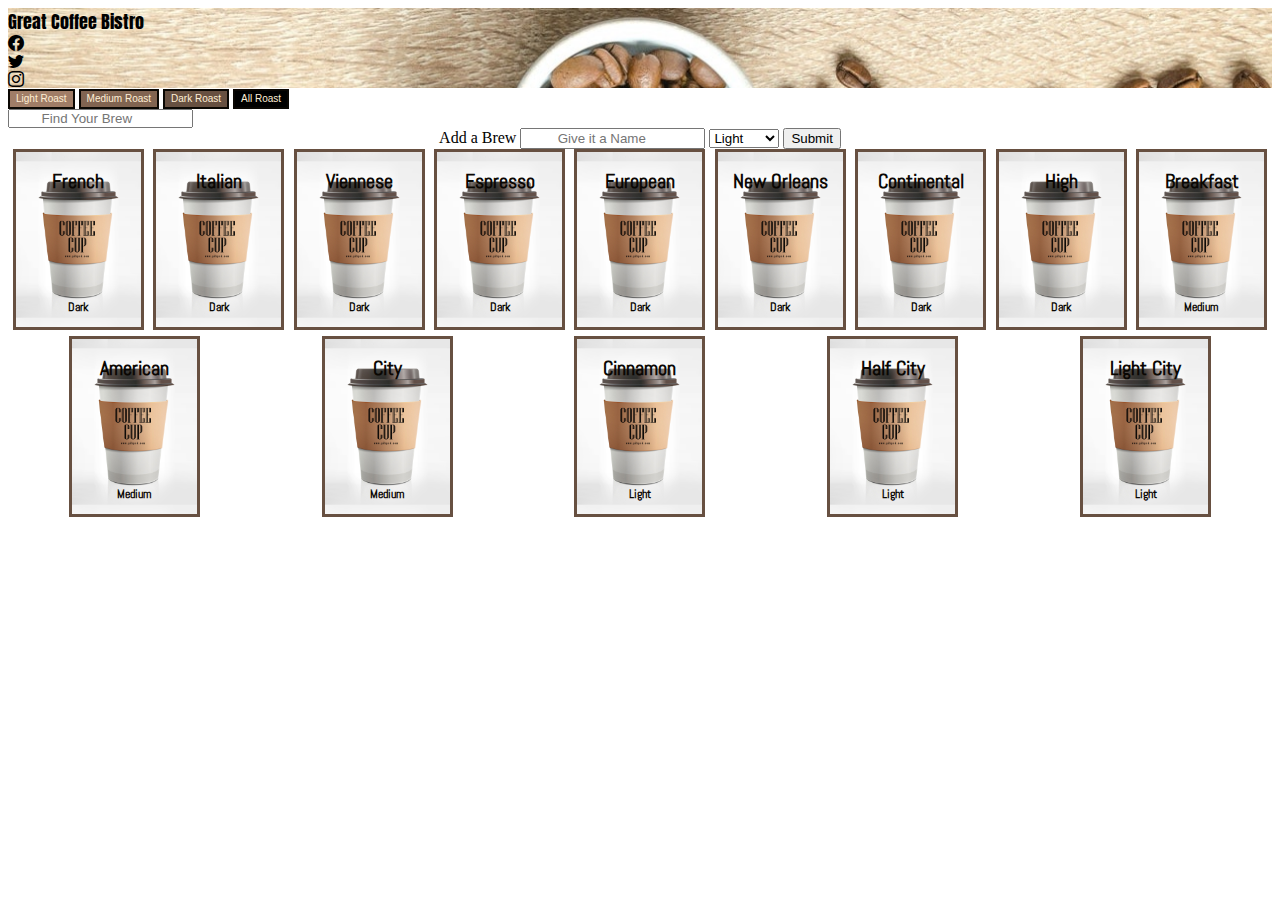
<file: index.html>
<!DOCTYPE html>
<html lang="en">
<head>
	<title>Great Coffee Bistro</title>
	<meta charset="utf-8"/>
	<meta http-equiv="x-ua-compatible" content="ie=edge"/>
	<meta name="viewport" content="width=device-width, initial-scale=1, shrink-to-fit=no">
	<title>Codeup design</title>
	<link rel="preconnect" href="https://fonts.googleapis.com">
	<link rel="preconnect" href="https://fonts.gstatic.com" crossorigin>
	<link href="https://fonts.googleapis.com/css2?family=Abel&family=Anton&display=swap" rel="stylesheet">
	<link rel="stylesheet" href="https://cdn.jsdelivr.net/npm/bootstrap@4.5.3/dist/css/bootstrap.min.css"
	      integrity="sha384-TX8t27EcRE3e/ihU7zmQxVncDAy5uIKz4rEkgIXeMed4M0jlfIDPvg6uqKI2xXr2" crossorigin="anonymous">
	<link rel="stylesheet" href="https://cdn.jsdelivr.net/npm/bootstrap-icons@1.7.2/font/bootstrap-icons.css">
	<link rel="stylesheet" href="style.css">

</head>
<body>

<div class="jumbotron">
	<div class="container">
			<div id="bgcolorbanner" class="header">
				<div class="row d-flex justify-content-start">
					<div id="compName" class="col-12 mr-auto pl-0">Great Coffee Bistro</div>
					<div id="facebook" class="nav-link col-1 p-0 ml-2"><i class="bi bi-facebook"></i></div>
					<div id="twitter" class="nav-link col-1 p-0"><i class="bi bi-twitter"></i></div>
					<div id="instagram" class="nav-link col-1 p-0"><i class="bi bi-instagram"></i></div>
				</div>
			</div>
	</div>
</div>
<div class="row d-flex justify-content-around">
	<button class="button roastSelector col-12" id="lightButton">Light Roast</button>
	<button class="button roastSelector col-12" id="mediumButton">Medium Roast</button>
	<button class="button roastSelector col-12" id="darkButton">Dark Roast</button>
	<button class="button roastSelector col-12" id="allButton">All Roast</button>
</div>
<!--<h1>Coffee!</h1>-->

<form hidden>
	<label for="roast-selection"></label>
	<select id="roast-selection">
		<option>Light</option>
		<option>Medium</option>
		<option>Dark</option>
	</select>
	<input id="submit" type="submit"/>
</form>
<form autocomplete="off" class="d-flex justify-content-center">
	<div class="autocomplete justify-items-center">
		<label id="searchBoxLabel" for="searchBox"></label>
		<input type="text" placeholder="        Find Your Brew" id="searchBox">
	</div>
</form>
<form autocomplete="off" class="d-flex justify-content-center">
	<div id="addBrewBox" class="autocomplete d-flex flex-wrap justify-content-center mb-1">
		<label class="col-12" id="addBrewLabel" for="addYourBrew">Add a Brew</label>
		<input type="text" placeholder="         Give it a Name" id="addYourBrew">
		<form id="customRoastForm">
			<label for="customerRoast"></label>
			<select id="customerRoast">
				<option>Light</option>
				<option>Medium</option>
				<option>Dark</option>
			</select>
			<input id="submitRoast" type="submit"/>
		</form>

	</div>
</form>


<div id="coffees"></div>

<script src="main.js"></script>
<script src="https://code.jquery.com/jquery-3.5.1.slim.min.js"
        integrity="sha384-DfXdz2htPH0lsSSs5nCTpuj/zy4C+OGpamoFVy38MVBnE+IbbVYUew+OrCXaRkfj"
        crossorigin="anonymous"></script>
<script src="https://cdn.jsdelivr.net/npm/bootstrap@4.5.3/dist/js/bootstrap.bundle.min.js"
        integrity="sha384-ho+j7jyWK8fNQe+A12Hb8AhRq26LrZ/JpcUGGOn+Y7RsweNrtN/tE3MoK7ZeZDyx"
        crossorigin="anonymous"></script>

</body>
</html>
</file>
<file: style.css>
body{

}
.jumbotron{
    background-image: url("pexels-lukas-1419931(1).jpg");
    background-size: cover;
    background-repeat: no-repeat;
    margin: 0;
}


.header {
    height: 80px;
    padding: 0;
    width: 100%;
}

#compName {
    font-family: 'Anton', sans-serif;
    font-size: 18px;
}

#coffees{
    display: flex;
    flex-wrap: wrap;
    flex-direction: row;
    justify-content: space-around;
}
h2 {
    font-family: 'Abel',sans-serif;
    font-size: 20px;
    color: #0a0703;
}
h3  {
    font-family: 'Abel',serif;
    font-size: 12px;
    color: #0a0703;
}
.coffee {
    display: flex;
    width: 125px;
    height: 175px;
    border: solid #675041 3px;
    background-image: url("Preview22 copy.jpg");
    background-size: 150%;
    flex-direction: column;
    justify-content: space-between;
    align-items: center;
    background-position: center;
    margin-bottom: 6px;
}
#selectButton{
    height: 10px;
}
.button{
    height:2em;
    font-size: 10px;
    border: #0a0703 solid 4px;
}
#lightButton {
    background-color: #a07d67;
    color: papayawhip;
    border: #0a0703 solid 2px;
}
#mediumButton {
    background-color: #816451;
    color: papayawhip;
    border: #0a0703 solid 2px;
}
#darkButton {
    background-color: #675041;
    color: papayawhip;
    border: #0a0703 solid 2px;
}
#allButton {
    background-color: black;
    color: papayawhip;
    border: #0a0703 solid 2px;
}
#searchBoxLabel{
    font-size: 14px;
    font-family: 'Abel',serif;
}

#searchBox {
    height: 1em;
}
#addBrewBox{
    text-align: center;
}
</file>
